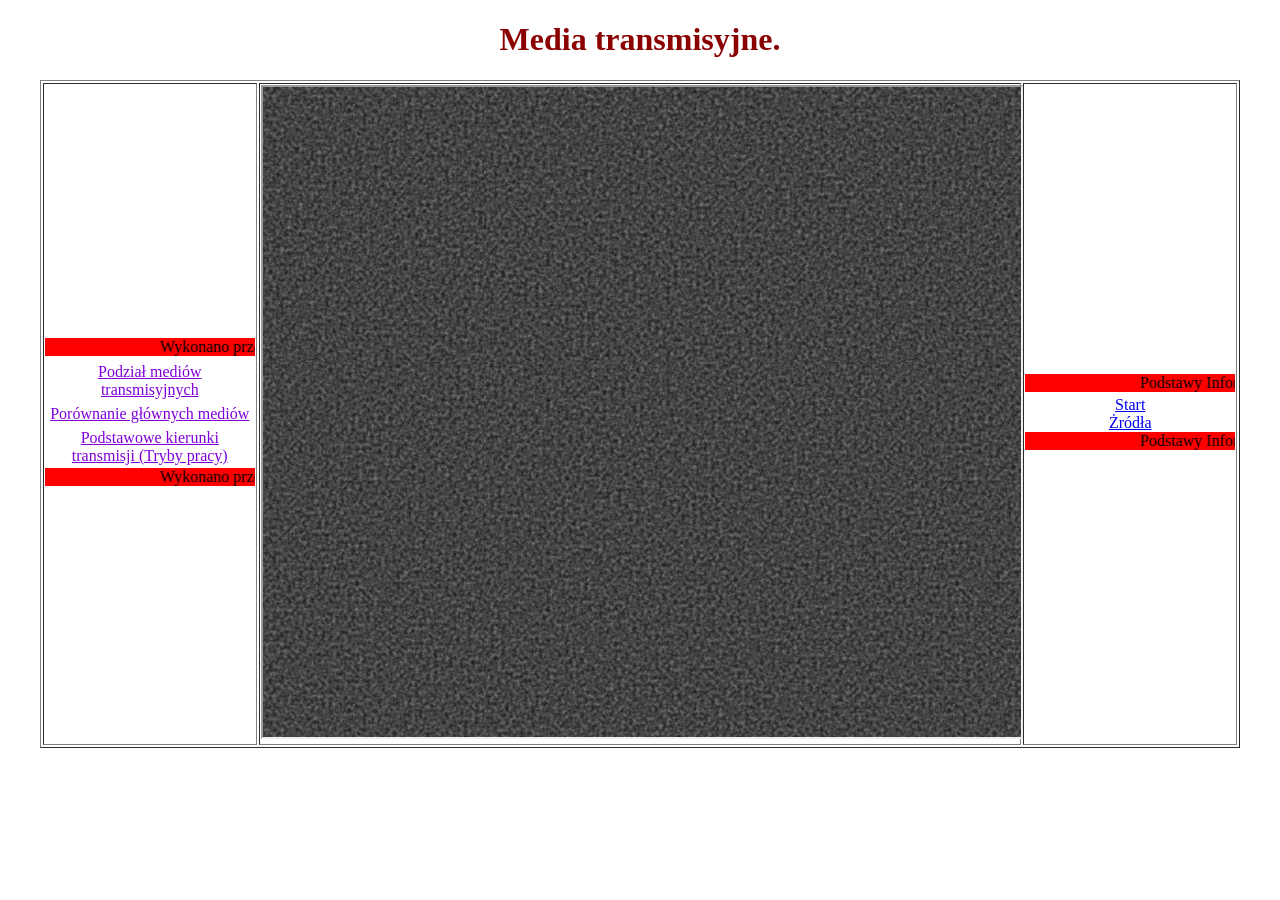
<file: Index.html>
<!DOCTYPE html>
<html lang="pl-PL"> 
<head> 
<meta charset="UTF-8">
<META HTTP-EQUIV="content-type" CONTENT="text/html; CHARSET=iso-8859-2"> 
<title>Media transmisyjne.</title>
</head> 
<body> 
    <h1 align="center" style="color:darkred;">Media transmisyjne.</h1>
<table width=95% border="1" align="center" > 
  <tr> 
      <td width=18% align=center> 
         <marquee bgcolor="red">Wykonano przez Nazar Lishka 2P</marquee>
         <table>
            <tr>
            <td align="center">
              <a href="Podzial.html" target="strony" style="color:#8000dc;">Podział mediów transmisyjnych</a>
          </td>
          </table>
         <table>
          <tr>
          <td align="center">
            <a href="Porownanie.html" target="strony" style="color:#8000dc;">Porównanie głównych mediów</a>
        </td>
        </table>
         <table>
          <tr>
          <td align="center">
            <a href="TrybyPracy.html" target="strony" style="color:#8000dc;">Podstawowe kierunki transmisji (Tryby pracy)</a>
        </td>
        </table>
        <marquee bgcolor="red">Wykonano przez Nazar Lishka 2P</marquee>
      </td>
      <!--width=650-->
      <td align=center><iframe width=100% height=650px name="strony" src="Main.html" border="0"></iframe> 
      </td> 
      <td width=18% align=center>
        <marquee bgcolor="red">Podstawy Informatyki</marquee>
        <a href="Main.html" target="strony">Start</a>
        <br>
        <a href="Zrodla.html" target="strony">Żródła</a>
        <marquee bgcolor="red">Podstawy Informatyki</marquee>
      </td>
  </tr> 
</table> 
</body> 
</html>
</file>
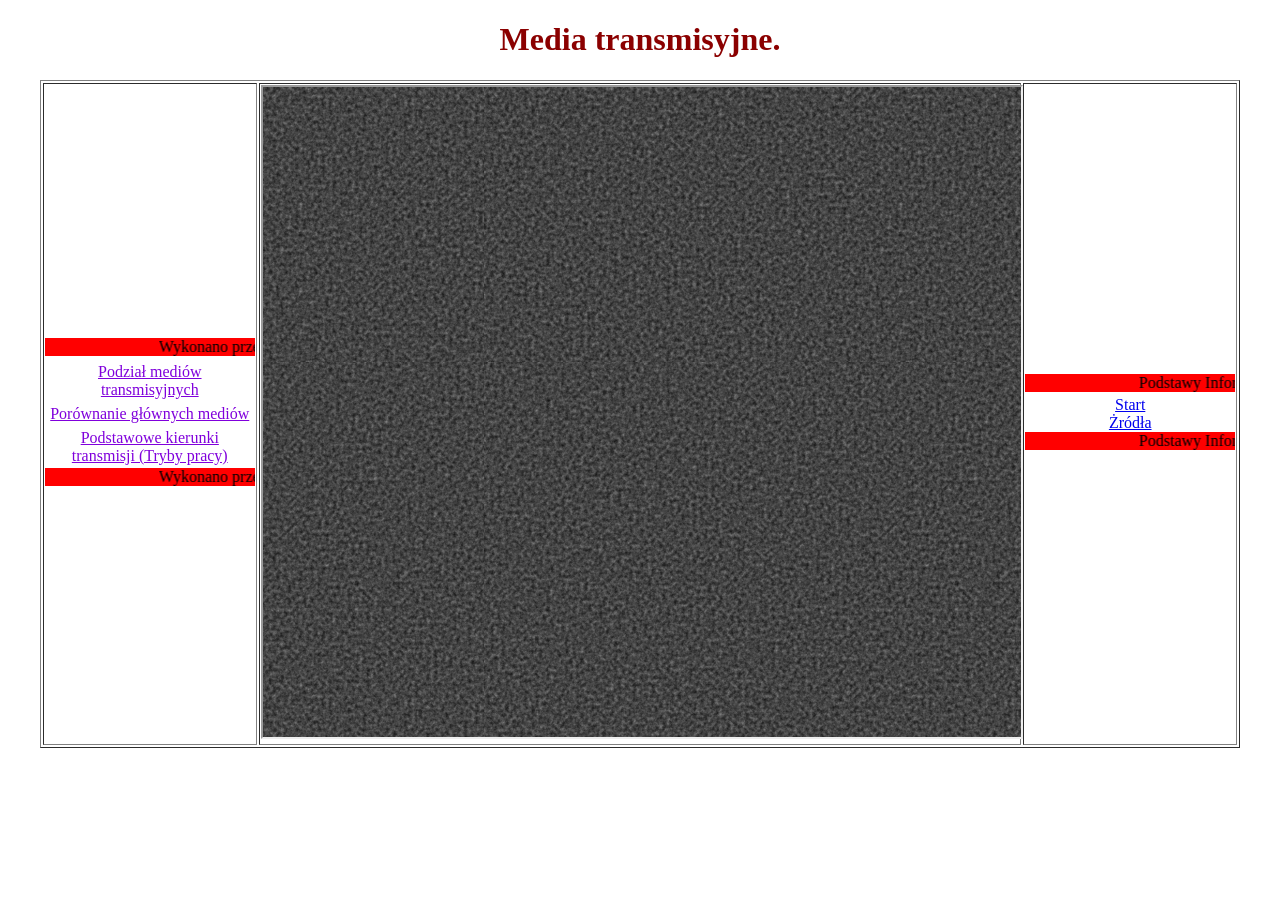
<file: index.html>
<!DOCTYPE html>
<html lang="pl-PL"> 
<head> 
<meta charset="UTF-8">
<META HTTP-EQUIV="content-type" CONTENT="text/html; CHARSET=iso-8859-2"> 
<title>Media transmisyjne.</title>
</head> 
<body> 
    <h1 align="center" style="color:darkred;">Media transmisyjne.</h1>
<table width=95% border="1" align="center" > 
  <tr> 
      <td width=18% align=center> 
         <marquee bgcolor="red">Wykonano przez Nazar Lishka 2P</marquee>
         <table>
            <tr>
            <td align="center">
              <a href="Podzial.html" target="strony" style="color:#8000dc;">Podział mediów transmisyjnych</a>
          </td>
          </table>
         <table>
          <tr>
          <td align="center">
            <a href="Porownanie.html" target="strony" style="color:#8000dc;">Porównanie głównych mediów</a>
        </td>
        </table>
         <table>
          <tr>
          <td align="center">
            <a href="TrybyPracy.html" target="strony" style="color:#8000dc;">Podstawowe kierunki transmisji (Tryby pracy)</a>
        </td>
        </table>
        <marquee bgcolor="red">Wykonano przez Nazar Lishka 2P</marquee>
      </td>
      <!--width=650-->
      <td align=center><iframe width=100% height=650px name="strony" src="Main.html" border="0"></iframe> 
      </td> 
      <td width=18% align=center>
        <marquee bgcolor="red">Podstawy Informatyki</marquee>
        <a href="Main.html" target="strony">Start</a>
        <br>
        <a href="Zrodla.html" target="strony">Żródła</a>
        <marquee bgcolor="red">Podstawy Informatyki</marquee>
      </td>
  </tr> 
</table> 
</body> 
</html>
</file>
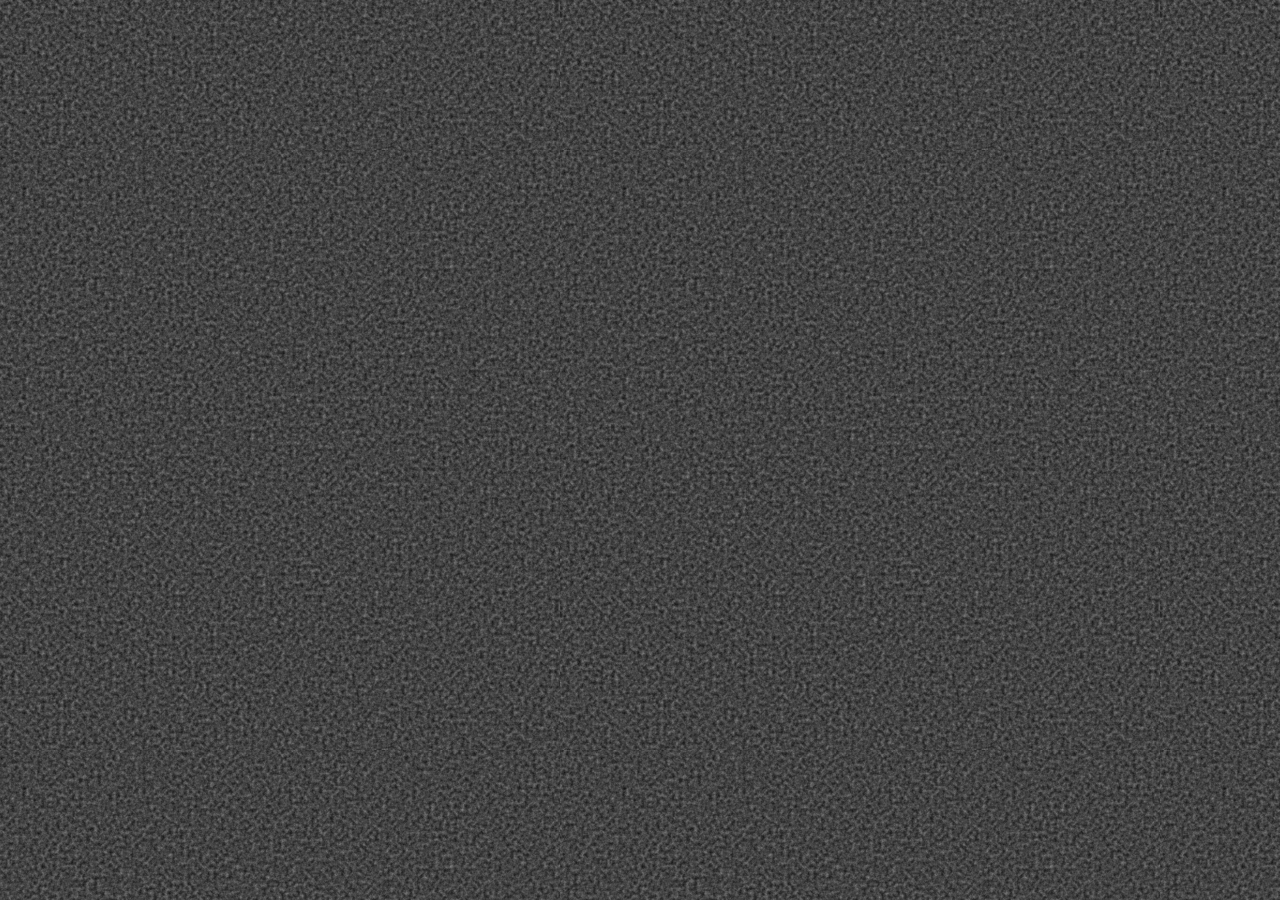
<file: Main.html>
<!DOCTYPE html>
<html lang="en">
<head>
  <meta charset="UTF-8">
  <meta name="viewport" content="width=device-width, initial-scale=1.0">
  <title>Static</title>
  <link rel="stylesheet" href="Main.css">
</head>
<body>
  <div class="noise"></div>
</body>
</html>
</file>
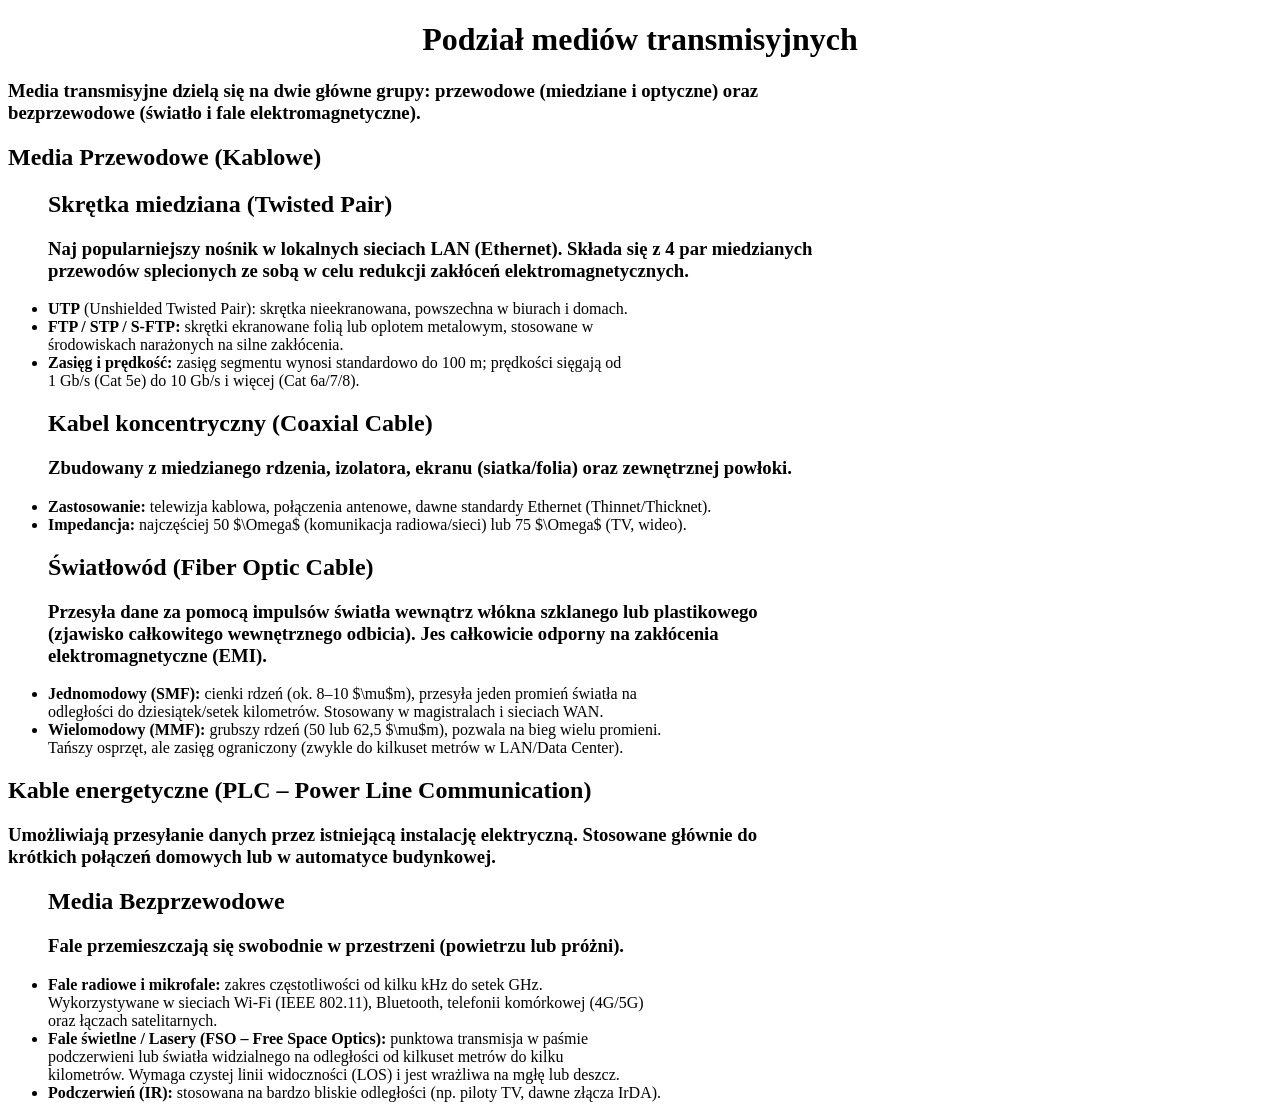
<file: Podzial.html>
<!DOCTYPE html>
<html lang="pl">
<head>
    <meta charset="UTF-8">
    <meta name="viewport" content="width=device-width, initial-scale=1.0">
</head>
<body>
    <h1 align=" center">Podział mediów transmisyjnych</h1>
    <h3>Media transmisyjne dzielą się na dwie główne grupy: przewodowe (miedziane i optyczne) oraz<br>
     bezprzewodowe (światło i fale elektromagnetyczne).</h3>
     <h2>Media Przewodowe (Kablowe)</h2>
     <ul><h2>Skrętka miedziana (Twisted Pair)</h2>
        <h3>Naj popularniejszy nośnik w lokalnych sieciach LAN (Ethernet). Składa się z 4 par miedzianych<br>
             przewodów splecionych ze sobą w celu redukcji zakłóceń elektromagnetycznych. </h3>
        <li><b>UTP</b> (Unshielded Twisted Pair): skrętka nieekranowana, powszechna w biurach i domach.</li>
        <li><b>FTP / STP / S-FTP:</b> skrętki ekranowane folią lub oplotem metalowym, stosowane w<br>
             środowiskach narażonych na silne zakłócenia.</li>
        <li><b>Zasięg i prędkość:</b> zasięg segmentu wynosi standardowo do 100 m; prędkości sięgają od<br>
             1 Gb/s (Cat 5e) do 10 Gb/s i więcej (Cat 6a/7/8).</li>
        </ul>
        <ul><h2>Kabel koncentryczny (Coaxial Cable)</h2>
            <h3>Zbudowany z miedzianego rdzenia, izolatora, ekranu (siatka/folia) oraz zewnętrznej powłoki. </h3>
            <li><b>Zastosowanie:</b> telewizja kablowa, połączenia antenowe, dawne standardy Ethernet (Thinnet/Thicknet).</li>
            <li><b>Impedancja:</b> najczęściej 50 $\Omega$ (komunikacja radiowa/sieci) lub 75 $\Omega$ (TV, wideo).</li>
            </ul>
            <ul><h2>Światłowód (Fiber Optic Cable)</h2>
        <h3>Przesyła dane za pomocą impulsów światła wewnątrz włókna szklanego lub plastikowego<br> 
            (zjawisko całkowitego wewnętrznego odbicia). Jes całkowicie odporny na zakłócenia<br>
             elektromagnetyczne (EMI). </h3>
        <li><b>Jednomodowy (SMF):</b> cienki rdzeń (ok. 8–10 $\mu$m), przesyła jeden promień światła na<br>
             odległości do dziesiątek/setek kilometrów. Stosowany w magistralach i sieciach WAN.</li>
        <li><b>Wielomodowy (MMF):</b> grubszy rdzeń (50 lub 62,5 $\mu$m), pozwala na bieg wielu promieni.<br>
             Tańszy osprzęt, ale zasięg ograniczony (zwykle do kilkuset metrów w LAN/Data Center).</li>
        </ul>
        <h2>Kable energetyczne (PLC – Power Line Communication)</h2>
        <h3>Umożliwiają przesyłanie danych przez istniejącą instalację elektryczną. Stosowane głównie do<br>
             krótkich połączeń domowych lub w automatyce budynkowej.</h3>
             <ul><h2>Media Bezprzewodowe</h2>
                <h3>Fale przemieszczają się swobodnie w przestrzeni (powietrzu lub próżni).</h3>
                <li><b>Fale radiowe i mikrofale:</b> zakres częstotliwości od kilku kHz do setek GHz.<br>
                     Wykorzystywane w sieciach Wi-Fi (IEEE 802.11), Bluetooth, telefonii komórkowej (4G/5G)<br>
                      oraz łączach satelitarnych.</li>
                <li><b>Fale świetlne / Lasery (FSO – Free Space Optics):</b> punktowa transmisja w paśmie<br>
                     podczerwieni lub światła widzialnego na odległości od kilkuset metrów do kilku <br>
                     kilometrów. Wymaga czystej linii widoczności (LOS) i jest wrażliwa na mgłę lub deszcz.</li>
                <li><b>Podczerwień (IR):</b> stosowana na bardzo bliskie odległości (np. piloty TV, dawne złącza IrDA).<br></li>
                </ul>

                
</body>
</html>
</file>
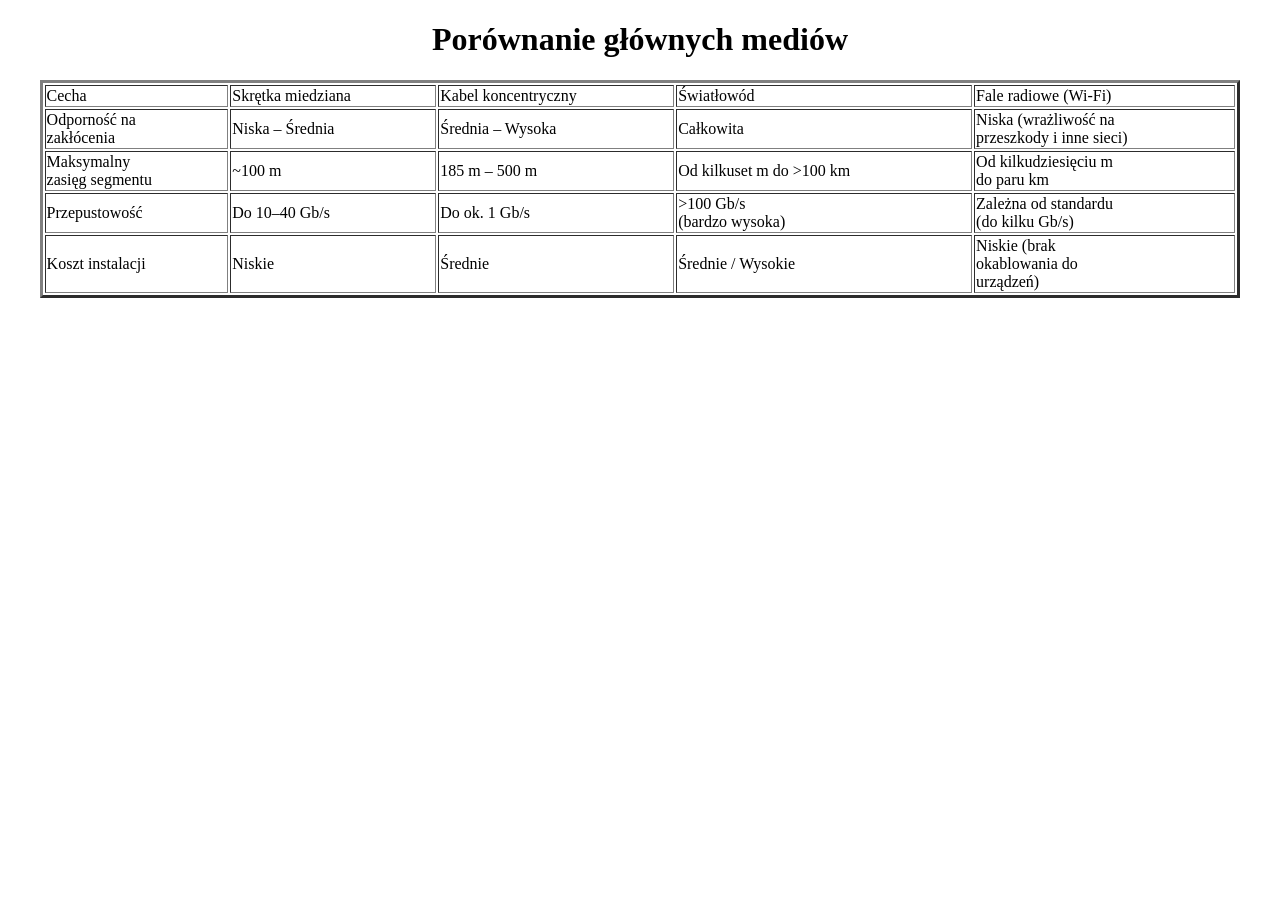
<file: Porownanie.html>
<!DOCTYPE html>
<html lang="pl">
<head>
    <meta charset="UTF-8">
    <meta name="viewport" content="width=device-width, initial-scale=1.0">
</head>
<body>
    <h1 align=" center">Porównanie głównych mediów</h1>
    <table width=95% border="3" align="center">
        <tr>
            <td>Cecha</td>
            <td>Skrętka miedziana</td>
            <td>Kabel koncentryczny</td>
            <td>Światłowód</td>
            <td>Fale radiowe (Wi-Fi)</td>
        </tr>
        <tr>
            <td>Odporność na<br> zakłócenia</td>
            <td>Niska – Średnia</td>
            <td>Średnia – Wysoka</td>
            <td>Całkowita</td>
            <td>Niska (wrażliwość na<br> przeszkody i inne sieci)</td>
        </tr>
        <tr>
            <td>Maksymalny<br> zasięg segmentu</td>
            <td>~100 m</td>
            <td>185 m – 500 m</td>
            <td>Od kilkuset m do >100 km</td>
            <td>Od kilkudziesięciu m<br> do paru km</td>
        </tr>
        <tr>
            <td>Przepustowość</td>
            <td>Do 10–40 Gb/s</td>
            <td>Do ok. 1 Gb/s</td>
            <td>>100 Gb/s<br> (bardzo wysoka)</td>
            <td>Zależna od standardu<br> (do kilku Gb/s)</td>
        </tr>
        <tr>
            <td>Koszt instalacji</td>
            <td>Niskie</td>
            <td>Średnie</td>
            <td>Średnie / Wysokie</td>
            <td>Niskie (brak<br> okablowania do<br> urządzeń)</td>
        </tr>
    </table>
</body>
</html>
</file>
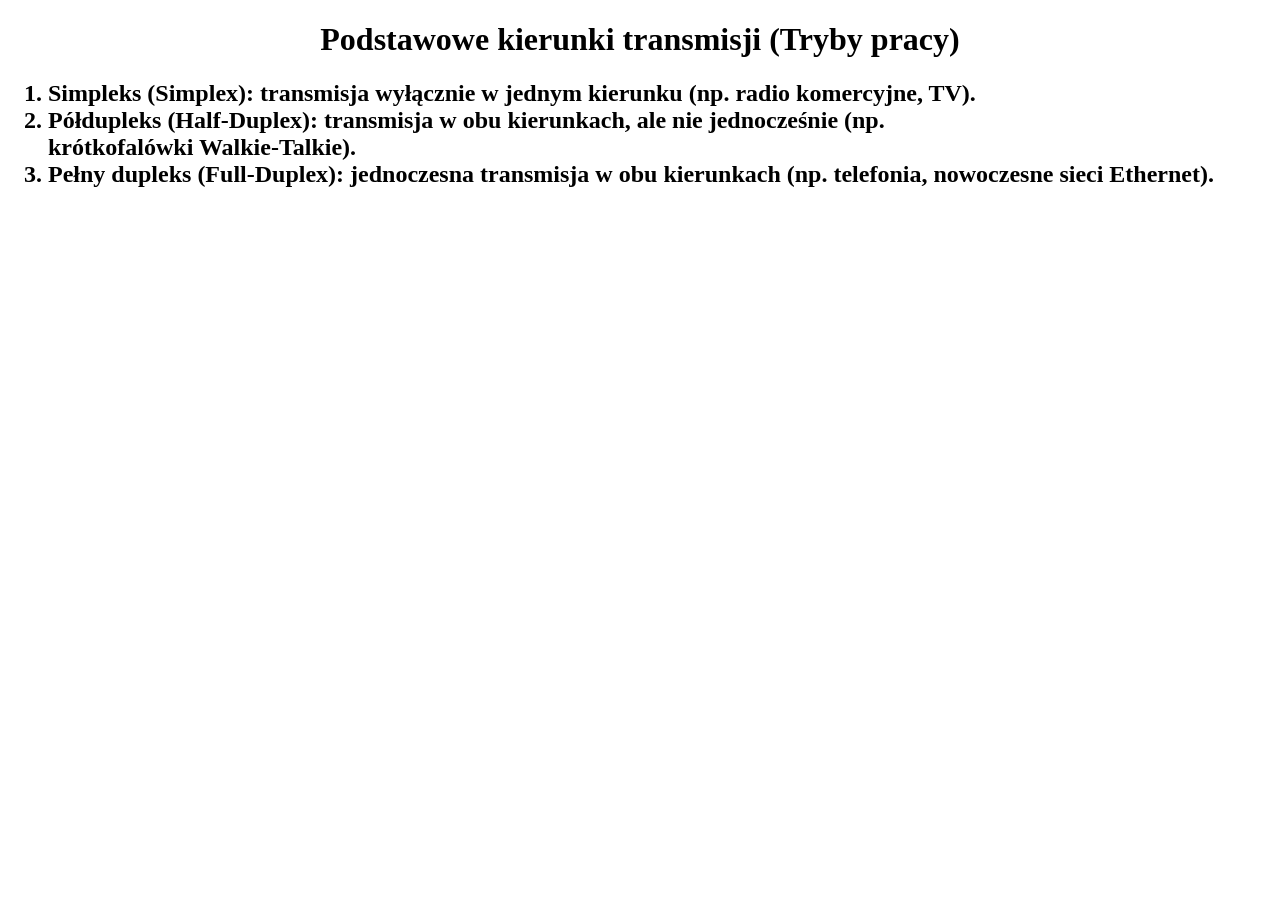
<file: TrybyPracy.html>
<!DOCTYPE html>
<html lang="pl">
<head>
    <meta charset="UTF-8">
    <meta name="viewport" content="width=device-width, initial-scale=1.0">
</head>
<body>
    <h1 align=" center">Podstawowe kierunki transmisji (Tryby pracy)</h1>
    <ol>
        <h2>
        <li>Simpleks (Simplex): transmisja wyłącznie w jednym kierunku (np. radio komercyjne, TV).</li>
        <li>Półdupleks (Half-Duplex): transmisja w obu kierunkach, ale nie jednocześnie (np.<br> krótkofalówki Walkie-Talkie).</li>
        <li>Pełny dupleks (Full-Duplex): jednoczesna transmisja w obu kierunkach (np. telefonia, nowoczesne sieci Ethernet).</li>
    </h2>
    </ol>
</body>
</html>
</file>
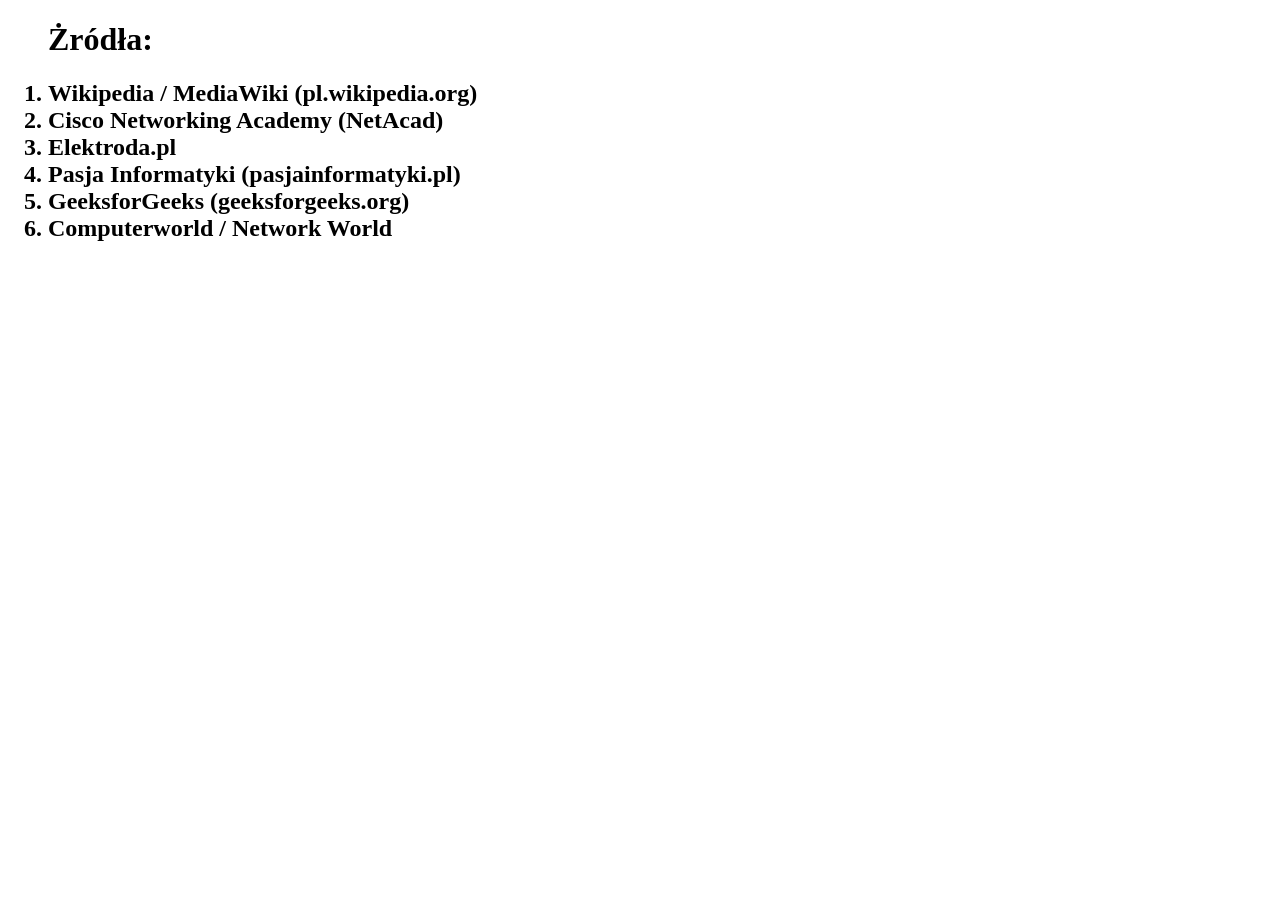
<file: Zrodla.html>
<!DOCTYPE html>
<html lang="en">
<head>
    <meta charset="UTF-8">
    <meta name="viewport" content="width=device-width, initial-scale=1.0">
    <title>Document</title>
</head>
<body>
    <ol><h1>Żródła:</h1>
        <h2>
    <li>Wikipedia / MediaWiki (pl.wikipedia.org)</li>
    <li>Cisco Networking Academy (NetAcad)</li>
    <li>Elektroda.pl</li>
    <li>Pasja Informatyki (pasjainformatyki.pl)</li>
    <li>GeeksforGeeks (geeksforgeeks.org)</li>
    <li>Computerworld / Network World</li>
</h2>
    </ol>
</body>
</html>
</file>
<file: Main.css>
body {
    margin: 0;
    background: #111;
  }
  
  .noise {
    position: fixed;
    inset: -50%;
    pointer-events: none;
    opacity: 0.6;
    background-image: url("data:image/svg+xml;utf8,<svg xmlns='http://www.w3.org/2000/svg' width='200' height='200'><filter id='n'><feTurbulence type='fractalNoise' baseFrequency='0.8' numOctaves='3' stitchTiles='stitch'/><feColorMatrix type='saturate' values='0'/></filter><rect width='100%' height='100%' filter='url(%23n)'/></svg>");
    background-size: 600px 600px;
    animation: flicker 0.2s steps(4) infinite;
  }
  
  @keyframes flicker {
    0%   { transform: translate(0, 0); }
    25%  { transform: translate(-5%, 3%); }
    50%  { transform: translate(4%, -6%); }
    75%  { transform: translate(-3%, -4%); }
    100% { transform: translate(6%, 5%); }
  }
</file>
